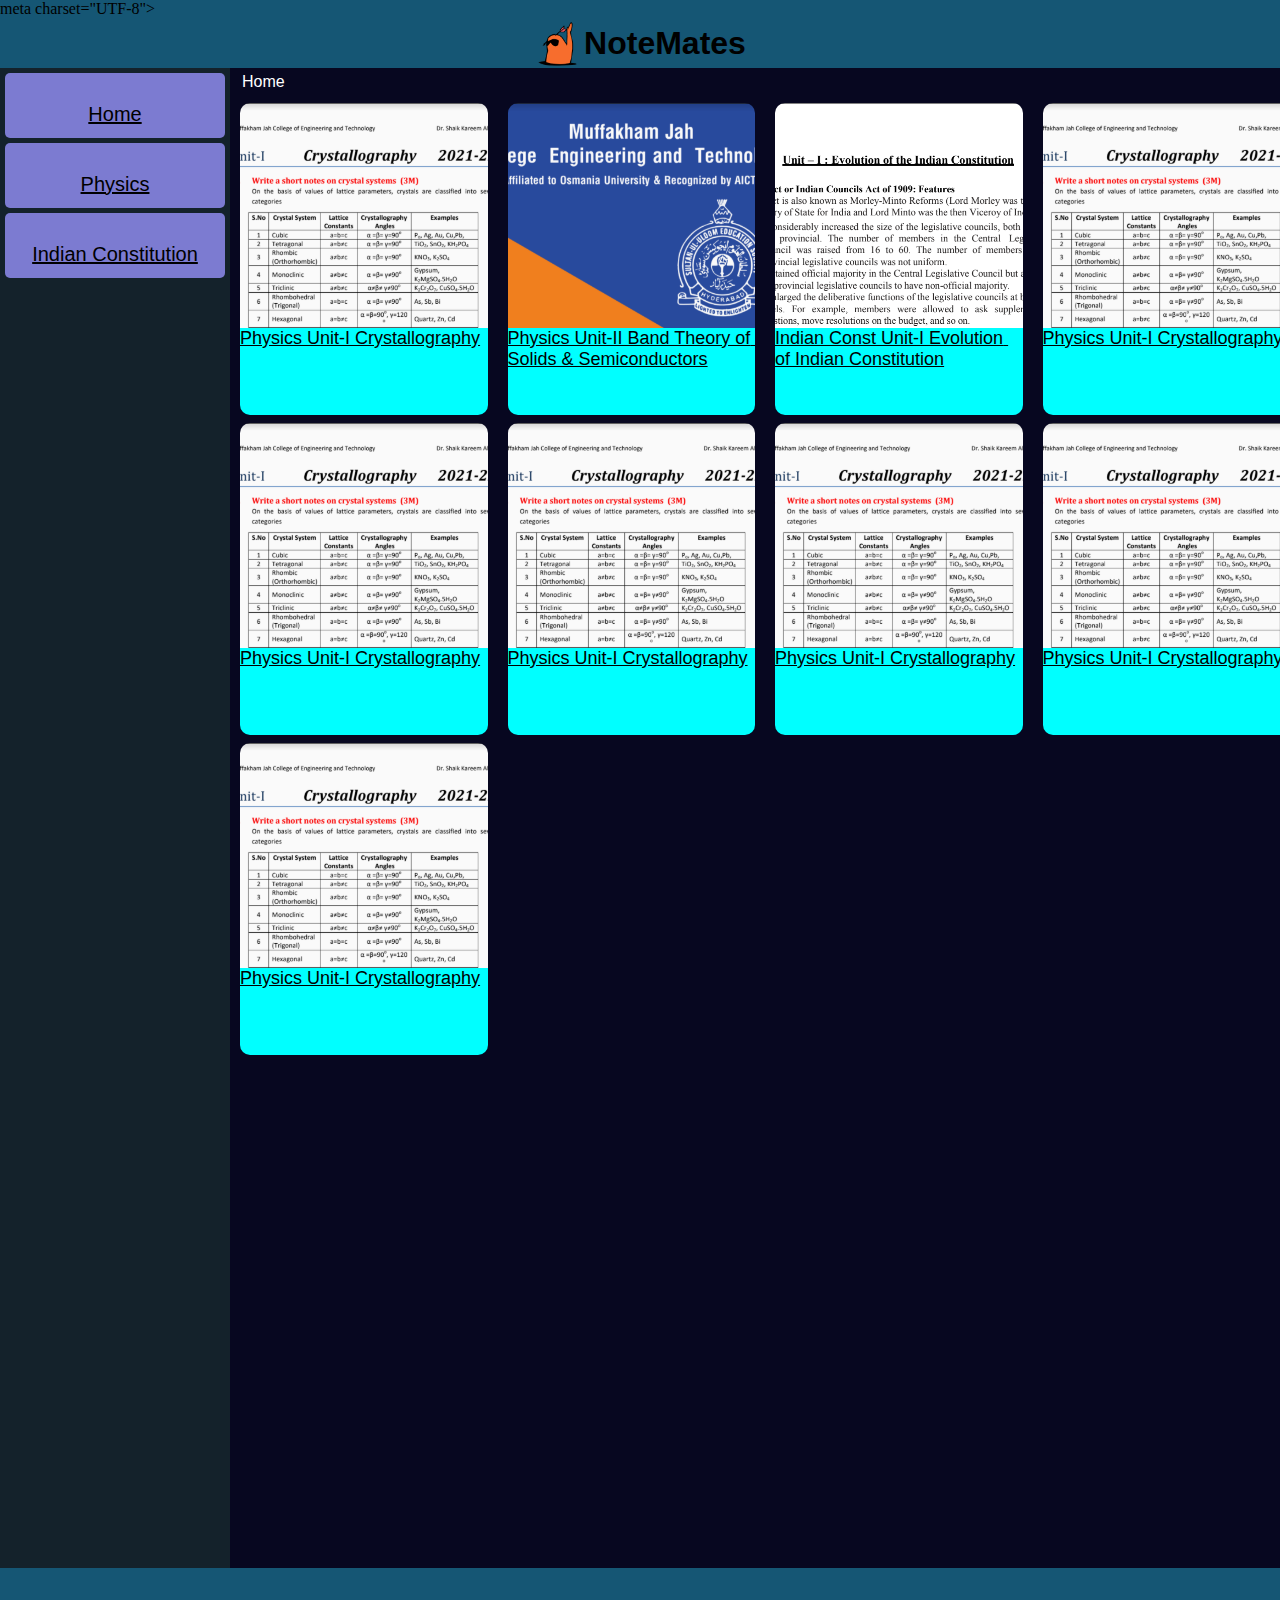
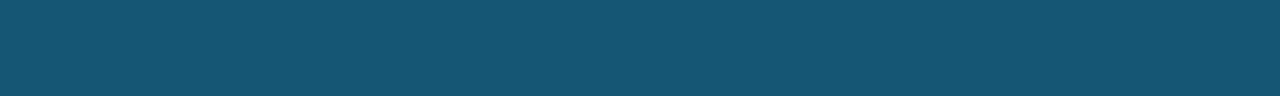
<file: NoteMates-main/index.html>
<!DOCTYPE html>
<html lang="en">
<head>
 meta charset="UTF-8">
    <meta http-equiv="X-UA-Compatible" content="IE=edge">
    <meta name="viewport" content="width=device-width, initial-scale=1.0">
    <link rel="preconnect" href="https://fonts.googleapis.com">
    <link rel="preconnect" href="https://fonts.gstatic.com" crossorigin>
    <link href="https://fonts.googleapis.com/css2?family=Allerta+Stencil&family=Noto+Sans+TC:wght@500&family=Orbitron&family=Rampart+One&display=swap" rel="stylesheet"> 
    <link rel="stylesheet" href="styles.css">
    <title>Note Dashboard</title>
</head>
<body>
    <h1> <img src="hi.png" alt="hi" class="hi" > <span>NoteMates</span></h1>
    <div class="content">
    <div class="nav">
        <a href="https://invarrow.github.io/NoteMates/index.html"><div class="section-buttons">Home</div></a>
        <a href="https://invarrow.github.io/NoteMates/physics.html"><div class="section-buttons">Physics</div></a>
        <a href="https://invarrow.github.io/NoteMates/ic.html"><div class="section-buttons">Indian Constitution</div></a>
        
    </div>
    <div class="dir-location" >Home</div>
    <div class="notes_container">
        
        <a href="https://drive.google.com/file/d/1-9PncF1n0x7shgpYbd15ZgUihO40OPPc/view?usp=sharing" target="_blank"><div class="notes phy1pdf"><div class="notes-label">Physics Unit-I Crystallography</div></div></a>
        <a href="https://drive.google.com/file/d/1-87qOBPQZbJBf6ojKB-L6Tur4q5I1px5/view" target="_blank"><div class="notes phy2pdf"><div class="notes-label ">Physics Unit-II Band Theory of Solids & Semiconductors</div></div></a>
        <a href="https://drive.google.com/file/d/1-TK01WLW2amlCbGNQuAl3I9NHWav2i9Z/view?usp=sharing" target="_blank"><div class="notes ic1pdf"><div class="notes-label ">Indian Const Unit-I Evolution of Indian Constitution</div></div></a>
        <a href="https://drive.google.com/file/d/1-9PncF1n0x7shgpYbd15ZgUihO40OPPc/view?usp=sharing" target="_blank"><div class="notes phy1pdf"><div class="notes-label">Physics Unit-I Crystallography</div></div></a>
        <a href="https://drive.google.com/file/d/1-9PncF1n0x7shgpYbd15ZgUihO40OPPc/view?usp=sharing" target="_blank"><div class="notes phy1pdf"><div class="notes-label">Physics Unit-I Crystallography</div></div></a>
        <a href="https://drive.google.com/file/d/1-9PncF1n0x7shgpYbd15ZgUihO40OPPc/view?usp=sharing" target="_blank"><div class="notes phy1pdf"><div class="notes-label">Physics Unit-I Crystallography</div></div></a>
        <a href="https://drive.google.com/file/d/1-9PncF1n0x7shgpYbd15ZgUihO40OPPc/view?usp=sharing" target="_blank"><div class="notes phy1pdf"><div class="notes-label">Physics Unit-I Crystallography</div></div></a>
        <a href="https://drive.google.com/file/d/1-9PncF1n0x7shgpYbd15ZgUihO40OPPc/view?usp=sharing" target="_blank"><div class="notes phy1pdf"><div class="notes-label">Physics Unit-I Crystallography</div></div></a>
        <a href="https://drive.google.com/file/d/1-9PncF1n0x7shgpYbd15ZgUihO40OPPc/view?usp=sharing" target="_blank"><div class="notes phy1pdf"><div class="notes-label">Physics Unit-I Crystallography</div></div></a>

    </div>
        
        
        
        
        


</body>
</html>
</file>
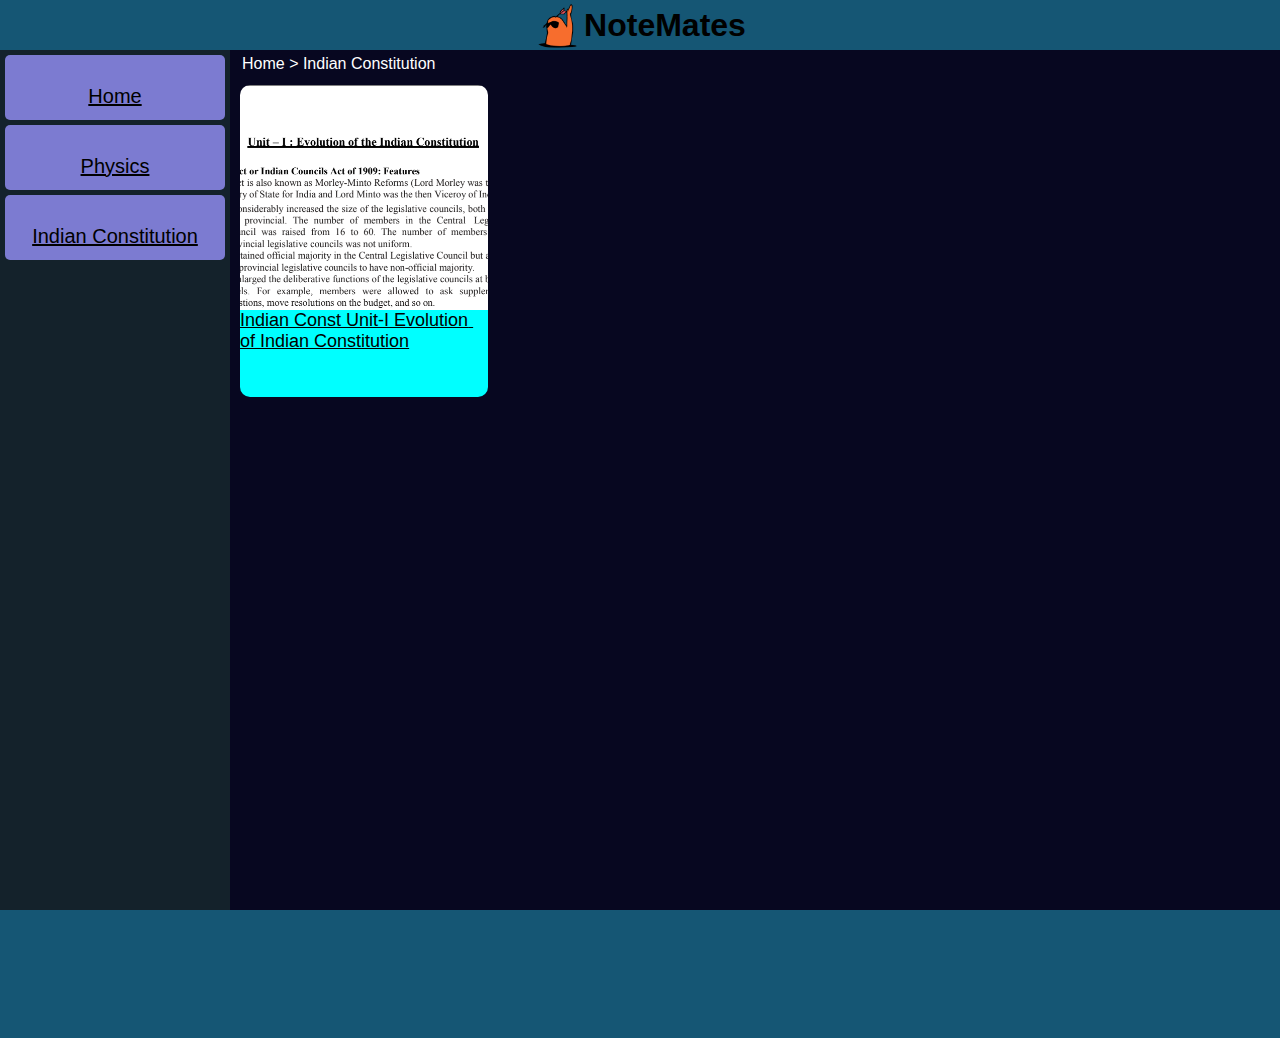
<file: NoteMates-main/ic.html>
<!DOCTYPE html>
<html lang="en">
<head>
    <meta charset="UTF-8">
    <meta http-equiv="X-UA-Compatible" content="IE=edge">
    <meta name="viewport" content="width=device-width, initial-scale=1.0">
    <link rel="preconnect" href="https://fonts.googleapis.com">
    <link rel="preconnect" href="https://fonts.gstatic.com" crossorigin>
    <link href="https://fonts.googleapis.com/css2?family=Allerta+Stencil&family=Noto+Sans+TC:wght@500&family=Orbitron&family=Rampart+One&display=swap" rel="stylesheet"> 
    <title>Note Dashboard</title>
    <link rel="stylesheet" href="styles.css">
</head>
<body>
    <h1> <img src="hi.png" alt="hi" class="hi" > <span>NoteMates</span></h1>
    <div class="content">
    <div class="nav">
        <a href="https://invarrow.github.io/NoteMates/index.html"><div class="section-buttons">Home</div></a>
        <a href="https://invarrow.github.io/NoteMates/physics.html"><div class="section-buttons">Physics</div></a>
        <a href="https://invarrow.github.io/NoteMates/Indianconstitution.html"><div class="section-buttons">Indian Constitution</div></a>
        
    </div>
    <div class="dir-location" >Home > Indian Constitution</div>
    <div class="notes_container">
        <a href="https://drive.google.com/file/d/1-TK01WLW2amlCbGNQuAl3I9NHWav2i9Z/view?usp=sharing" target="_blank"><div class="notes ic1pdf"><div class="notes-label ">Indian Const Unit-I Evolution of Indian Constitution</div></div></a>
        
        
    </div>

</body>
</html>
</file>
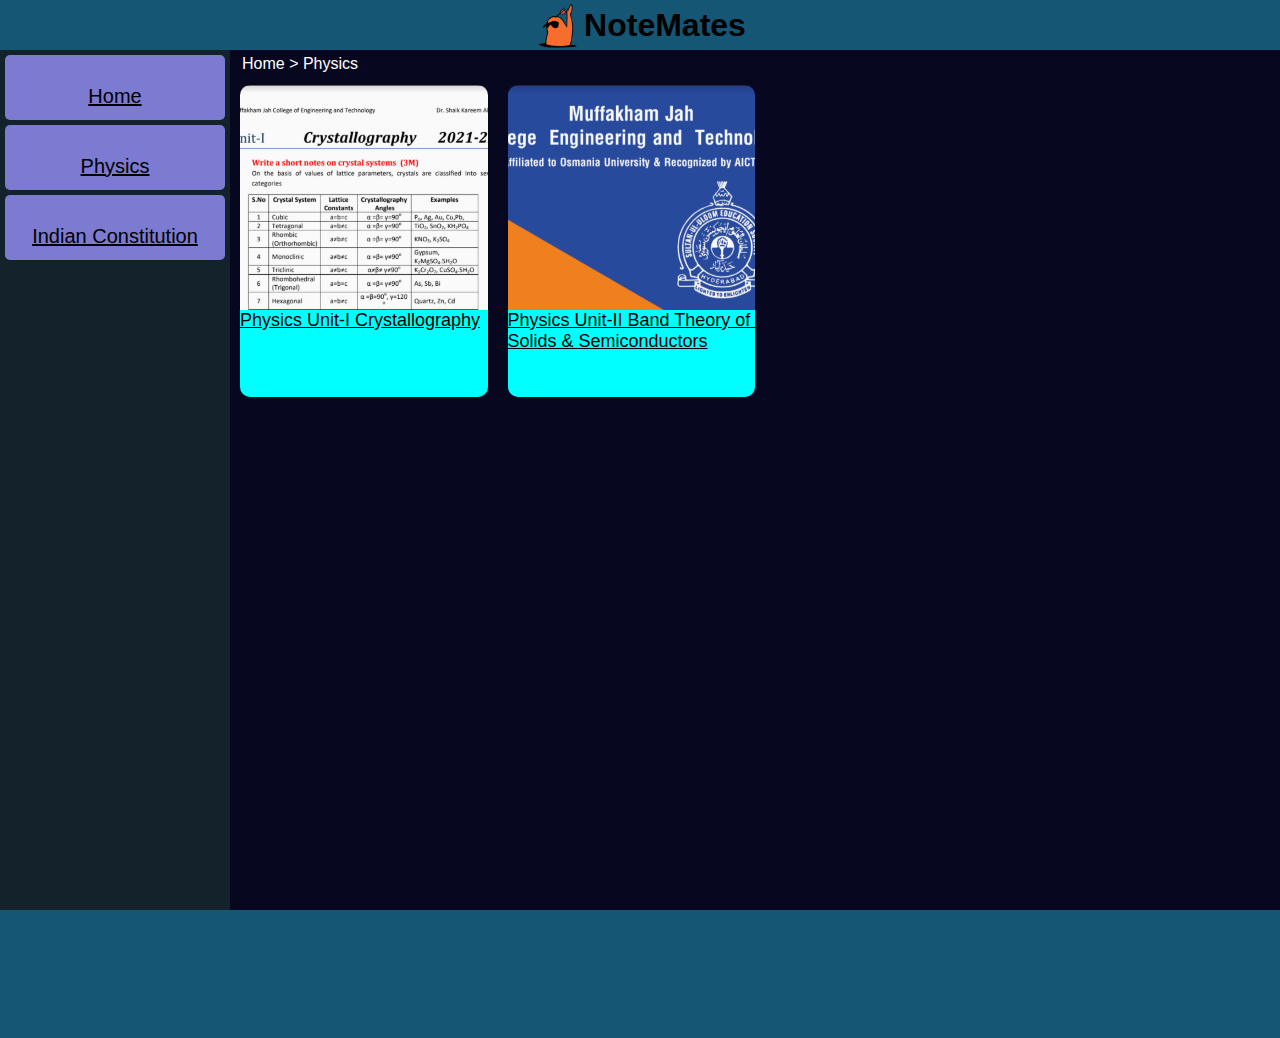
<file: NoteMates-main/physics.html>
<!DOCTYPE html>
<html lang="en">
<head>
    <meta charset="UTF-8">
    <meta http-equiv="X-UA-Compatible" content="IE=edge">
    <meta name="viewport" content="width=device-width, initial-scale=1.0">
    <link rel="preconnect" href="https://fonts.googleapis.com">
    <link rel="preconnect" href="https://fonts.gstatic.com" crossorigin>
    <link href="https://fonts.googleapis.com/css2?family=Allerta+Stencil&family=Noto+Sans+TC:wght@500&family=Orbitron&family=Rampart+One&display=swap" rel="stylesheet"> 
    <title>Note Dashboard</title>
    <link rel="stylesheet" href="styles.css">
</head>
<body>
    <h1> <img src="hi.png" alt="hi" class="hi" > <span>NoteMates</span></h1>
    <div class="content">
    <div class="nav">
        <a href="https://invarrow.github.io/NoteMates/index.html"><div class="section-buttons">Home</div></a>
        <a href="https://invarrow.github.io/NoteMates/physics.html"><div class="section-buttons">Physics</div></a>
        <a href="https://invarrow.github.io/NoteMates/ic.html"><div class="section-buttons">Indian Constitution</div></a>
        
    </div>
    <div class="dir-location" >Home > Physics</div>
    <div class="notes_container">
        
        <a href="https://drive.google.com/file/d/1-9PncF1n0x7shgpYbd15ZgUihO40OPPc/view?usp=sharing" target="_blank"><div class="notes phy1pdf"><div class="notes-label">Physics Unit-I Crystallography</div></div></a>
        <a href="https://drive.google.com/file/d/1-87qOBPQZbJBf6ojKB-L6Tur4q5I1px5/view" target="_blank"><div class="notes phy2pdf"><div class="notes-label ">Physics Unit-II Band Theory of Solids & Semiconductors</div></div></a>
    </div>

</body>
</html>
</file>
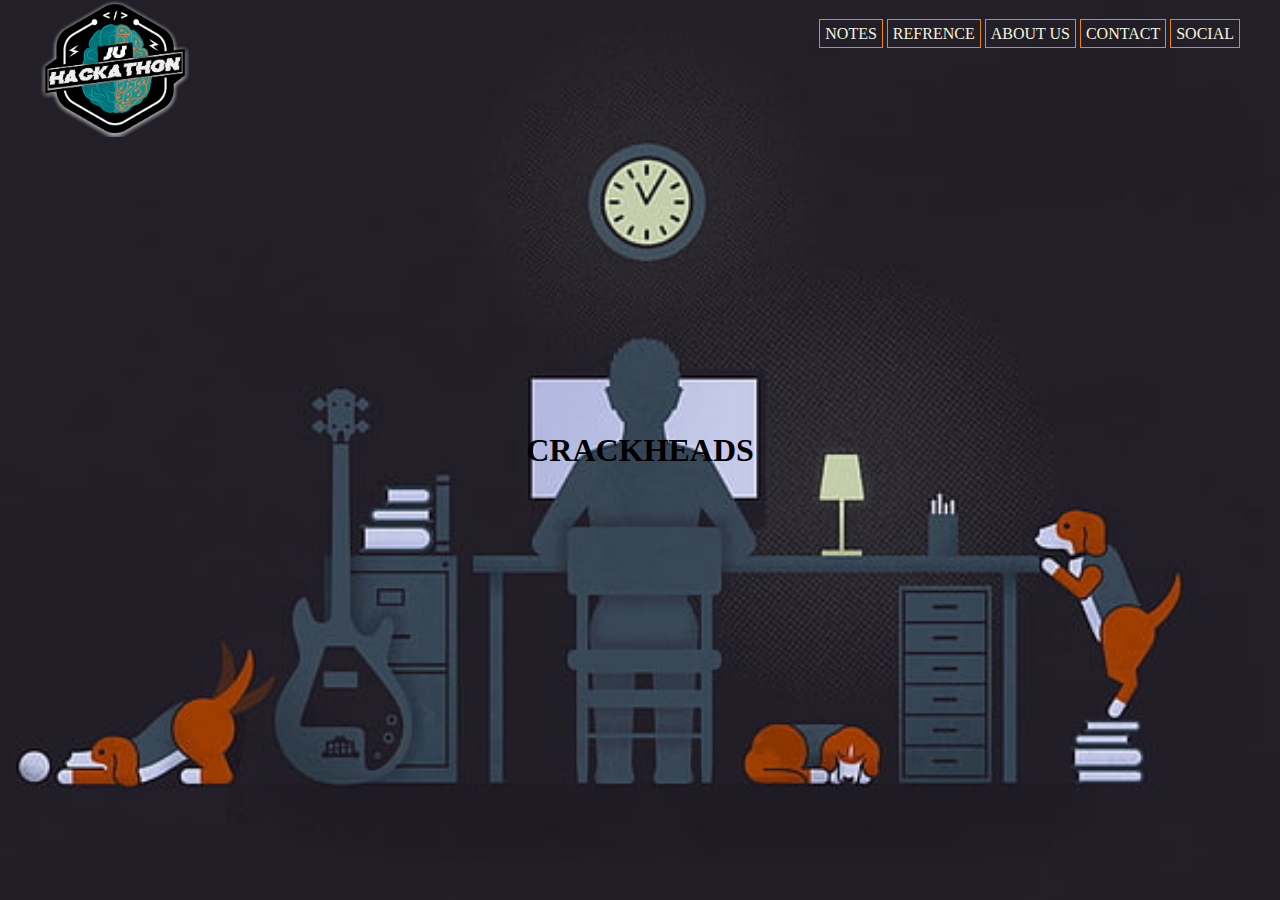
<file: practice .css/haha.html>
<!DOCTYPE html>
<html>
    <head>
        <title>CRACKHEADS</title>
        <link rel="stylesheet" type="text/css" href="style.css">
    </head>
    <body>
        <header>
            <div class="main">
                <div class="LOGO">
                    <img src="logo2.png">
                </div>
                <ul>
                    <li><a href="/notes.html">NOTES</a></li>
                    <li><a href="#">REFRENCE</a></li>
                    <li><a href="#">ABOUT US</a></li>
                    <li><a href="#">CONTACT</a></li>
                    <li><a href="#">SOCIAL</a></li>                   </li>
                </ul>
            </div>
            <div class="title">
                <h1>CRACKHEADS</h1>
            </div>

        </header>


    </body>
</html>
</file>
<file: NoteMates-main/styles.css>
*{
        padding: 0px;
        margin: 0px;
    }
    .nav{
        width:100%;
        grid-row: 1/3;
        background-color: rgb(20, 34, 43);
        font-family: Verdana, Geneva, Tahoma, sans-serif;
        
    }
    a{
        color: black;
    }
    .section-buttons{
        height: 115px;
        text-align: center;
        margin: auto;
        
        
        font-size: 20px;
        padding-top: 30px;
        background-color: rgb(124, 123, 209);
        
        border-radius: 5px;
        white-space: nowrap;
        text-overflow:ellipsis;
        overflow: hidden;
        
    }
    .content{
        display: grid;
        grid-template-columns: 230px auto;
        
        height: 100%;
        width: 100%;
        padding-bottom: 10%;
        
    }
    .dir-location{
        grid-column: 2/3;
        display: block;
        color: white;
        background-color: rgb(7, 7, 32);
        height: 20px;
        width: 100%;
        font-family: Verdana, Geneva, Tahoma, sans-serif;
        padding-top: 5px;
        padding-left: 12px;
    }
    .notes_container{
        grid-column: 2/3;
        padding: 10px;
        /* border-radius: 15px; */
        background-color: rgb(7, 7, 32);
        display: grid;
        
        grid-template-columns: repeat(auto-fill,minmax(220px,1fr));
        /* grid-template-rows: repeat(auto-fill,300px); */
        row-gap: 20px;
        column-gap: 20px;
        width: 100%;
        
        
        background-repeat:no-repeat;
        background-position:right;
        padding-bottom: 50%;
        
        
    }
    :root{
        --notes-height:300px;
    }
    .notes{
        
        /* justify-self: center; */
        /* background-image: url(https://media.discordapp.net/attachments/833750257514578014/920347669988274216/unknown.png); */
        background-repeat: no-repeat;
        background-size: contain;
        background-position: top;
        background-size: cover;

        
        height: var(--notes-height);
        background-color: rgb(26, 183, 189);
        border-radius: 10px;        
    }
    .notes-label{
        background-color: aqua;
        height: 25%;
        position: relative;
        bottom: calc(var(--notes-height) * 0.25 - var(--notes-height));
        width: 100%;
        border-radius:0px 0px 10px 10px ;
        font-family: Verdana, Geneva, Tahoma, sans-serif;
        font-size: 18px;
        white-space: pre-wrap;
        overflow: hidden;
        text-overflow: ellipsis;
        padding: 0px 0px 12px 0px;
        
    }
    .notes-label:hover{
        overflow: visible;

    }
    .phy1pdf{
        background-image: url("phy1pdf.png");
    }
    .phy2pdf{
        background-image: url("phy2pdf.png");
    }
    .ic1pdf{
        background-image: url("ic1pdf.png");
    }
    img{
        width:90%;
        height: 90%;
    }
    @media only screen and (max-width:600px){
        .notes_container{
        /* border-radius: 15px; */
        grid-column: 1/3;
        background-color:  rgb(21, 14, 43);
        display: grid;
        width: auto;
        height: auto;
        grid-template-columns:auto auto;
        
        }
        
        .dir-location{
            grid-column: 1/3;
            display: block;
            color: white;
            background-color: rgb(7, 7, 32);
            height: 20px;
            width: 100%;
            font-family: Verdana, Geneva, Tahoma, sans-serif;
            padding-top: 5px;
            padding-left: 12px;
        } 
        img{
        width:90%;
        height: 90%;
    }
        .notes{
            
            /* justify-self: center; */
            /* background-image: url(https://media.discordapp.net/attachments/833750257514578014/920347669988274216/unknown.png); */
            background-repeat: no-repeat;
            background-size: contain;
            background-position: top;
            background-size: cover;
            
            background-color: rgb(26, 183, 189);
            border-radius: 10px; 

            /* grid-template-columns: repeat(auto-fit, 300px); */
            width: 200px;
            height: 200px;
            
        }
        .notes-label{
            background-color: aqua;
            height: 25%;
            position: relative;
            bottom: calc(200px * 0.25 - 200px);
            width: 100%;
            border-radius:0px 0px 10px 10px ;
            overflow: hidden;
            text-overflow: ellipsis;
            
            padding: 0px 0px 12px 0px;
        }
        .content{
            display: grid;
            grid-template-columns:auto ;
            height: 100%;
            width: 100%;
            padding-bottom: 10%;
        }
        .nav{
            grid-column: 1/3;
            width: 100%;
            display: grid;
            grid-template-columns: auto auto auto auto ;
        }
        
        }
        body{
            background-color: rgb(21, 86, 116);
            
        }
        h1{
            text-align: center;
            align-items: center;
            justify-content: center;
            color: rgb(0, 0, 0);
            font-family: 'Prompt', sans-serif;
            
            
            display: flex;
            
        }
        span{
            display: block;
        }
        .hi{
            height: 50px;
            width: 50px;
        }
        
        .section-buttons{
            height: 35px;
            text-align: center;
            
            
            
            font-size: 20px;
            
            background-color: rgb(124, 123, 209);
            margin: 5px;
            border-radius: 5px;
        }
</file>
<file: practice .css/style.css>
*{
    margin: 0px;
    padding: 0px;
font-family: 'Bebas Neue', cursive;

}
header{background-image: url(5.jpeg);
    background-size: cover;
    background-position: center;
    height: 100vh;
}
ul{float: right;
list-style: none;
margin-top: 25px;
}
ul li{
display: inline-block;
}
ul li a{
text-decoration: none;
color: beige;
padding: 5px;
border: rgb(240, 134, 6) 1px solid;
transition: 0.6s ease;
}
ul li a:hover{
background-color: bisque;
color: black;
}
.LOGO img{
    height: auto;
    width: 150px;
    float: left;
}
.main{
    max-width: 1200px;
    margin: auto;
}
.title{
    position: absolute;
    top: 50%;
    left: 50%;
    transform: translate(-50%,-50%);
}
</file>
